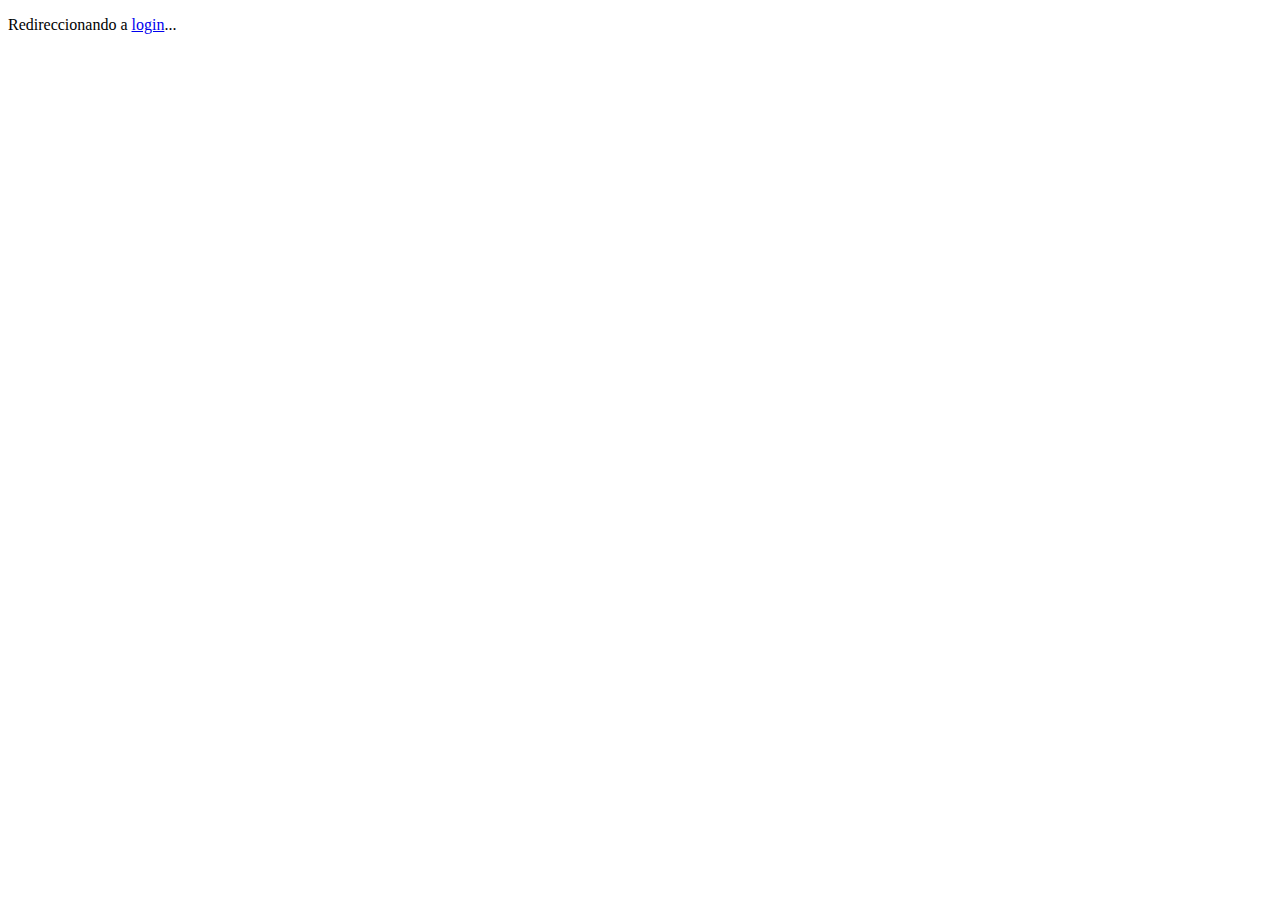
<file: -index.html>
<!DOCTYPE html>
<html lang="es">
<head>
  <meta charset="UTF-8">
  <meta http-equiv="refresh" content="0;url=FRONTEND/index.php">
  <title>Redireccionando...</title>
</head>
<body>
  <p>Redireccionando a <a href="FRONTEND/index.php">login</a>...</p>
</body>
</html>
</file>
